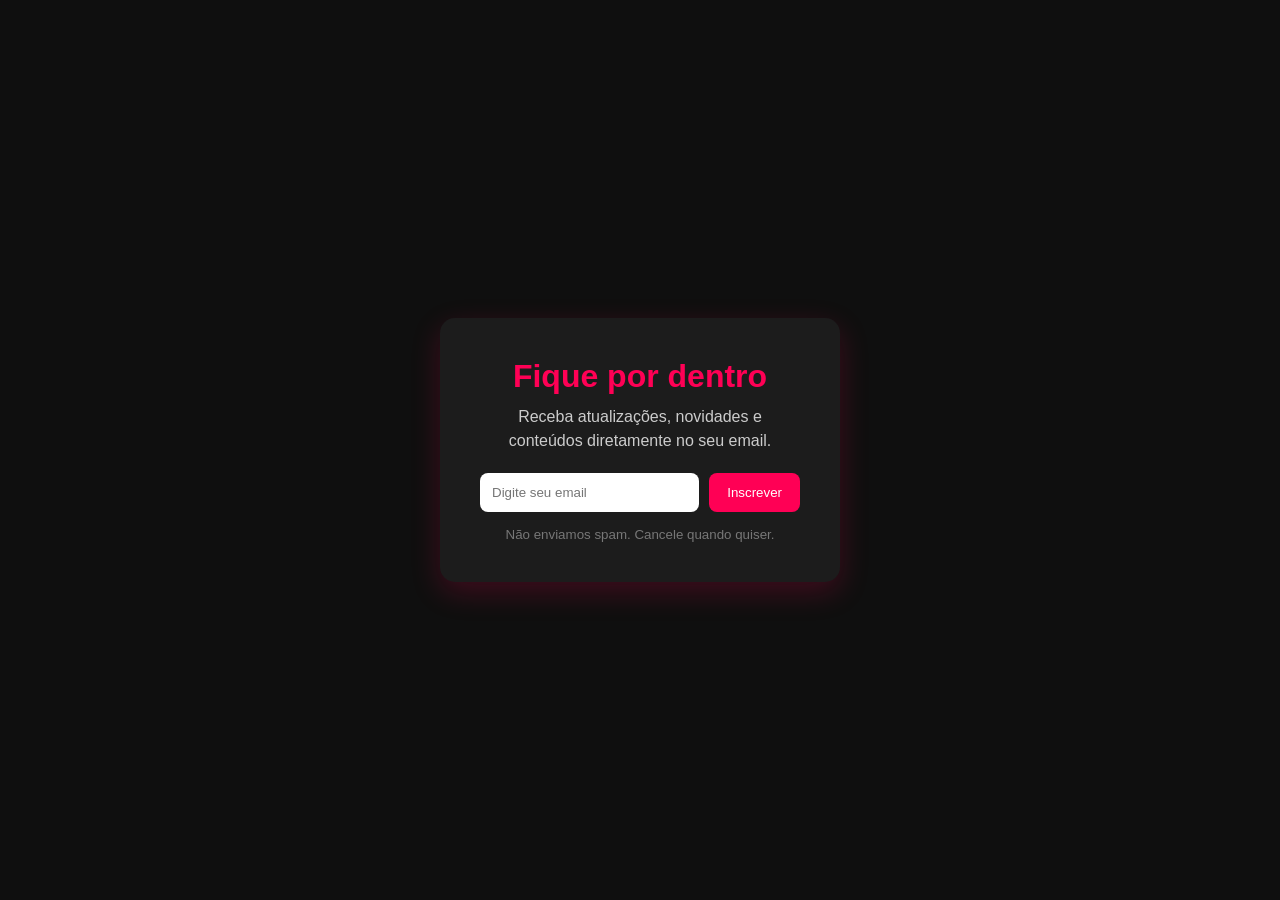
<file: index.html>
<!DOCTYPE html>
<html lang="pt-BR">
<head>
  <meta charset="UTF-8">
  <meta name="viewport" content="width=device-width, initial-scale=1.0">
  <title>Email Subscription</title>

  <link rel="stylesheet" href="style.css">
</head>
<body>

  <div class="container">

    <div class="box">

      <h1>Fique por dentro</h1>
      <p>Receba atualizações, novidades e conteúdos diretamente no seu email.</p>

      <form>
        <input type="email" placeholder="Digite seu email" required>
        <button type="submit">Inscrever</button>
      </form>

      <small>Não enviamos spam. Cancele quando quiser.</small>

    </div>

  </div>

</body>
</html>
</file>
<file: style.css>
*{
  margin: 0;
  padding: 0;
  box-sizing: border-box;
  font-family: Arial, Helvetica, sans-serif;
}

body{
  height: 100vh;
  display: flex;
  justify-content: center;
  align-items: center;
  background: #0f0f0f;
}

/* container */
.container{
  width: 100%;
  display: flex;
  justify-content: center;
  align-items: center;
}

/* box */
.box{
  background: #1c1c1c;
  padding: 40px;
  border-radius: 15px;
  text-align: center;

  width: 400px;

  box-shadow: 0 10px 30px rgba(255, 0, 85, 0.2);
}

/* textos */
.box h1{
  color: #ff0055;
  margin-bottom: 10px;
}

.box p{
  color: #ccc;
  margin-bottom: 20px;
  line-height: 1.5;
}

.box small{
  display: block;
  margin-top: 15px;
  color: #777;
}

/* form */
form{
  display: flex;
  gap: 10px;
}

input{
  flex: 1;
  padding: 12px;
  border: none;
  border-radius: 8px;
  outline: none;
}

button{
  padding: 12px 18px;
  border: none;
  border-radius: 8px;

  background: #ff0055;
  color: white;

  cursor: pointer;
  transition: 0.3s;
}

button:hover{
  background: #ff3377;
}


@media(max-width: 500px){
  form{
    flex-direction: column;
  }

  button{
    width: 100%;
  }
}
</file>
<file: p26.css>
*{
  margin: 0;
  padding: 0;
  box-sizing: border-box;
  font-family: Arial, Helvetica, sans-serif;
}

body{
  height: 100vh;
  display: flex;
  justify-content: center;
  align-items: center;
  background: #0f0f0f;
}

/* container */
.container{
  width: 100%;
  display: flex;
  justify-content: center;
  align-items: center;
}

/* box */
.box{
  background: #1c1c1c;
  padding: 40px;
  border-radius: 15px;
  text-align: center;

  width: 400px;

  box-shadow: 0 10px 30px rgba(255, 0, 85, 0.2);
}

/* textos */
.box h1{
  color: #ff0055;
  margin-bottom: 10px;
}

.box p{
  color: #ccc;
  margin-bottom: 20px;
  line-height: 1.5;
}

.box small{
  display: block;
  margin-top: 15px;
  color: #777;
}

/* form */
form{
  display: flex;
  gap: 10px;
}

input{
  flex: 1;
  padding: 12px;
  border: none;
  border-radius: 8px;
  outline: none;
}

button{
  padding: 12px 18px;
  border: none;
  border-radius: 8px;

  background: #ff0055;
  color: white;

  cursor: pointer;
  transition: 0.3s;
}

button:hover{
  background: #ff3377;
}


@media(max-width: 500px){
  form{
    flex-direction: column;
  }

  button{
    width: 100%;
  }
}
</file>
